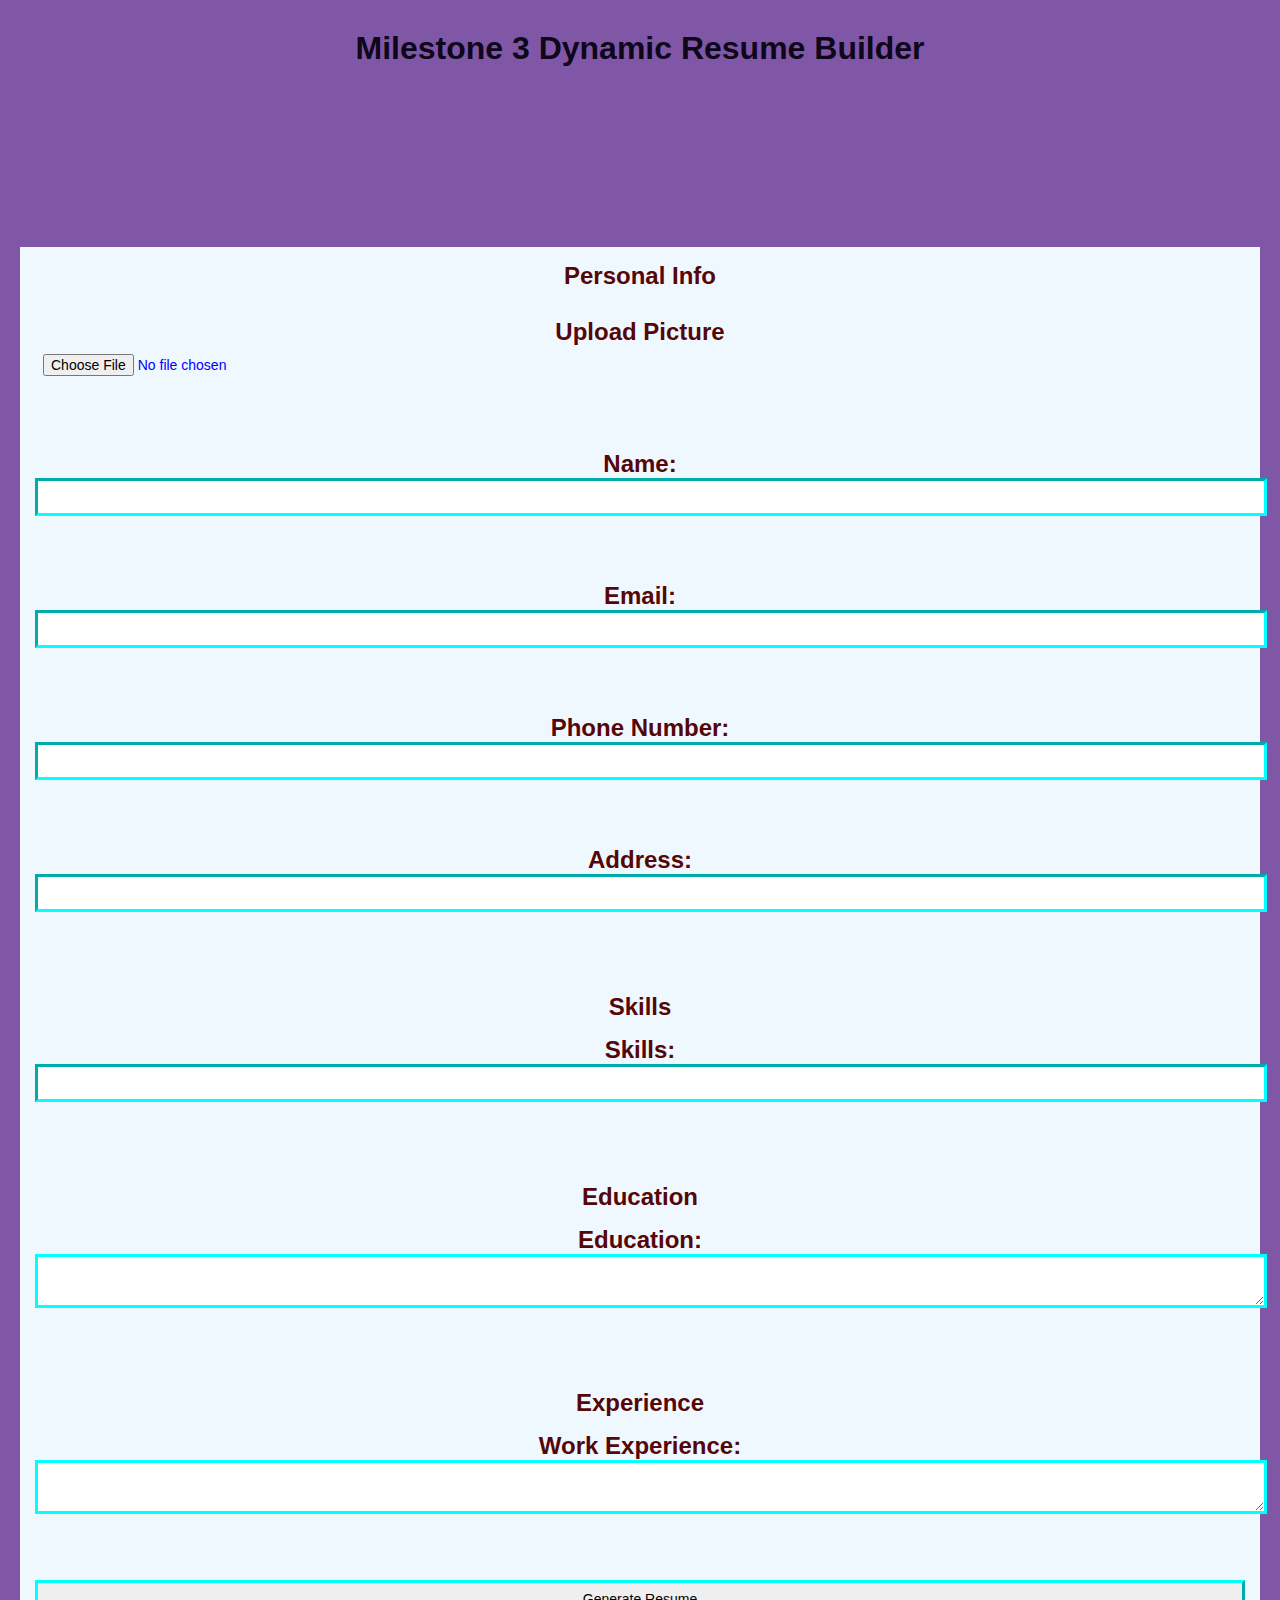
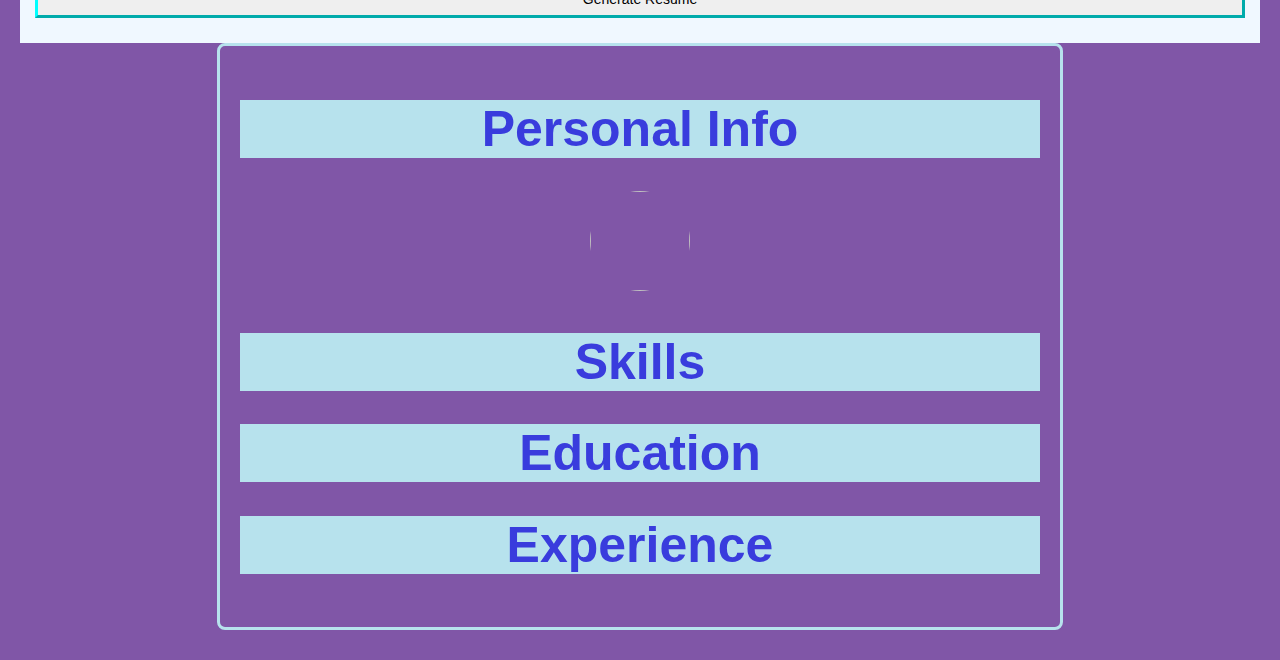
<file: Milestone3/index.html>
<!DOCTYPE html>
<html lang="en">
<head>
    <meta charset="UTF-8">
    <meta name="viewport" content="width=device-width, initial-scale=1.0">
    <title>Resume Builder</title>
    <link rel="stylesheet" href="style.css">
</head>
<body>
    <div class="heading"><strong>Milestone 3 Dynamic Resume Builder</strong>
    <div class="main">
        <form id="resumeform"></form></div>
    
    <div class="personal"><strong>Personal Info</strong><br><br>

    <label for="picture" class="inputname" id="upload"><strong>Upload Picture</strong></label>
    <input type="file" name="picture" id="picture" class="forpic" accept="image"><br> <br
    
    <label for="name" class="inputname"><strong>Name:</strong></label>
    <input type="text" id="name" name="name" required> <br> <br>
    
    <label for="email" class="inputname"><strong>Email:</strong></label>
    <input type="email" name="email" id="email" required> <br> <br>

    <label for="phone" class="inputname"><strong>Phone Number:</strong></label>
    <input type="tel" name="phone" id="phone" required> <br> <br>

    <label for="address" class="inputname"><strong>Address:</strong></label>
    <input type="text" name="address" id="address" required> <br> <br>

    <div class="personal"><strong>Skills</strong></div>
    <label for="skills" class="inputname"><strong>Skills:</strong></label>
    <input type="text" name="skills" id="skills" required><br> <br>

    <div class="personal"><strong>Education</strong></div>
    <label for="education" class="inputname"><strong>Education:</strong></label>
    <textarea name="education" id="education"required></textarea> <br><br>

    <div class="personal"><strong>Experience</strong></div>
    <label for="experience" class="inputname"><strong>Work Experience:</strong></label>
    <textarea name="experience" id="experience"required></textarea> <br><br>

    <input type="submit" class="inputname" value="Generate Resume">

    </form>
    </div>

    <div id="resumeOutput">
<!-- Resume will be generated below -->
        <h1 class="resumeinfo">Personal Info</h1>
        <img id="displayPicture">
        <h2 id="displayName"></h2>
        <p id="displayPhone"></p>
        <p id="displayEmail"></p>
        <p id="displayAdress"></p>
        <h1 class="resumeinfo">Skills</h1>
        <p id="displaySkills"></p>
        <h1 class="resumeinfo">Education</h1>
        <p id="displayEducation"></p>
        <h1 class="resumeinfo">Experience</h1>
        <p id="displayExperience"></p>
  </div>

  <script src="script.js"></script>

</body>
</html>
</file>
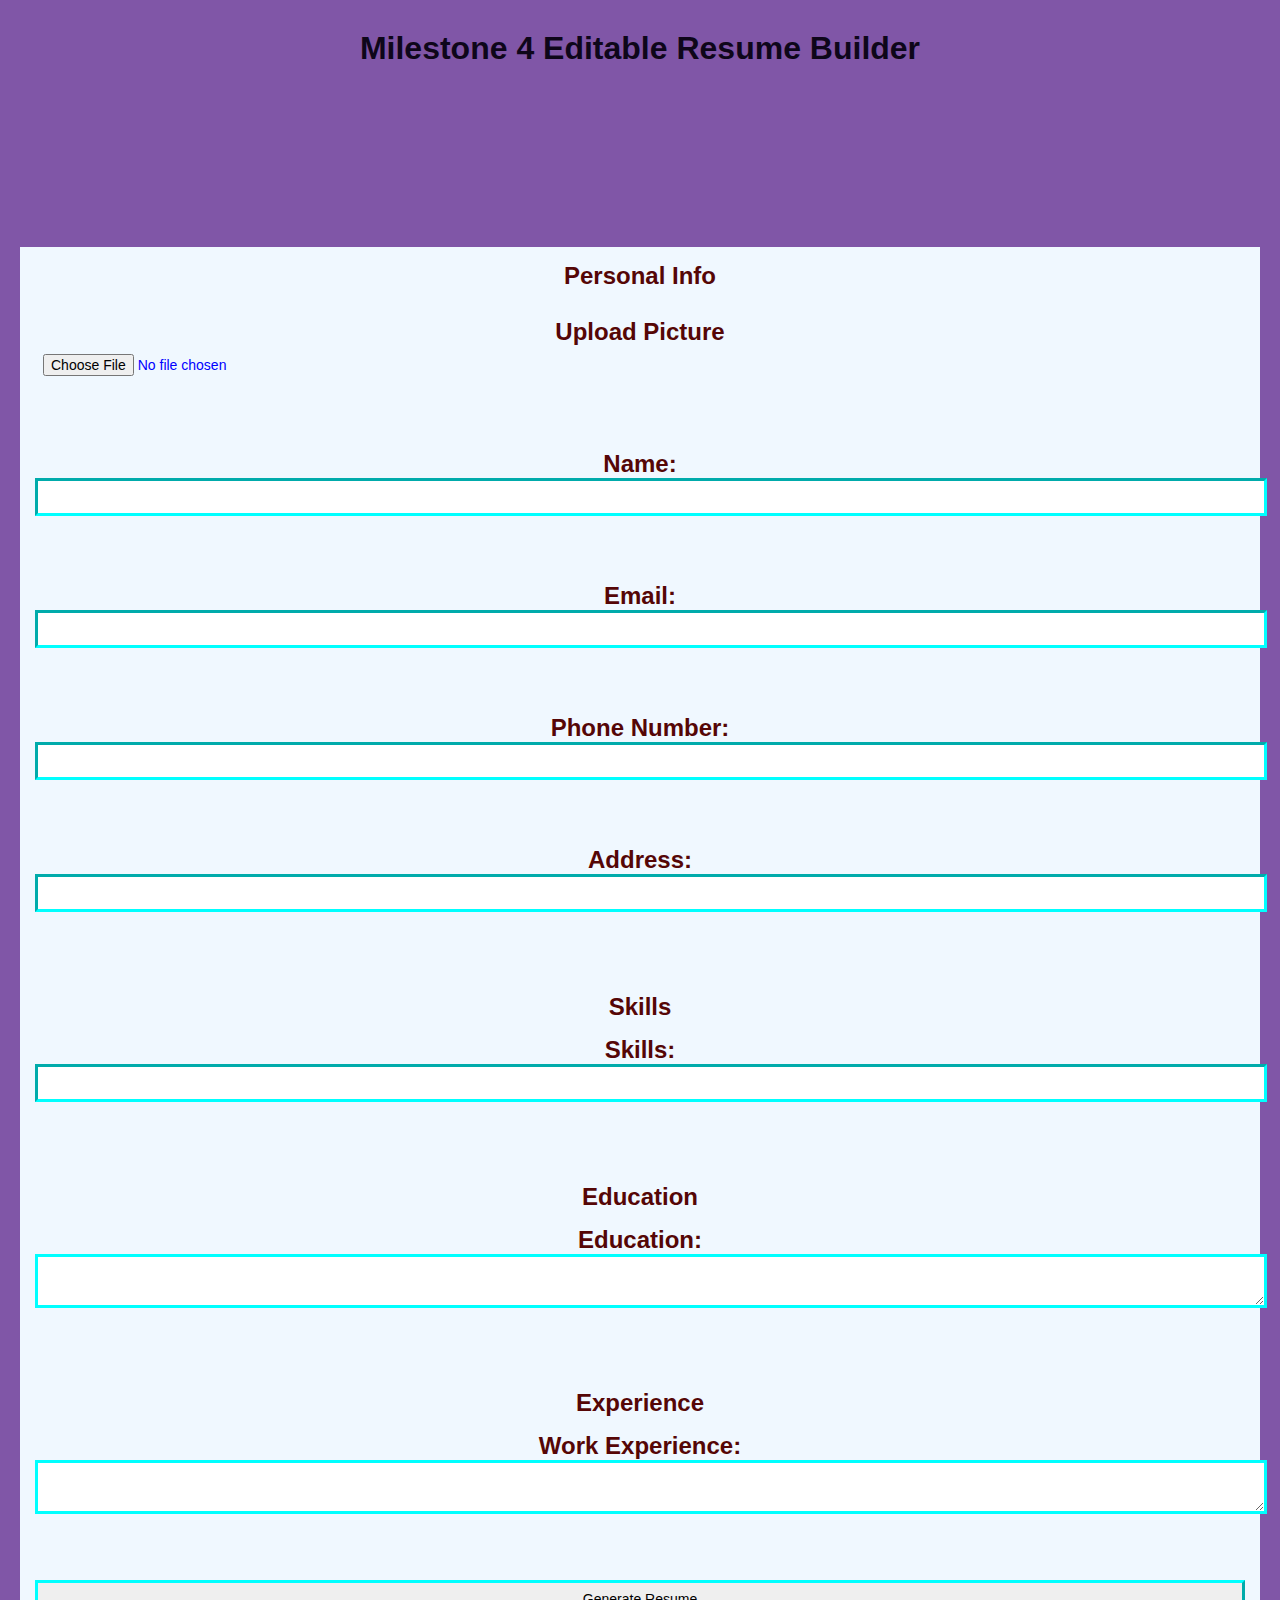
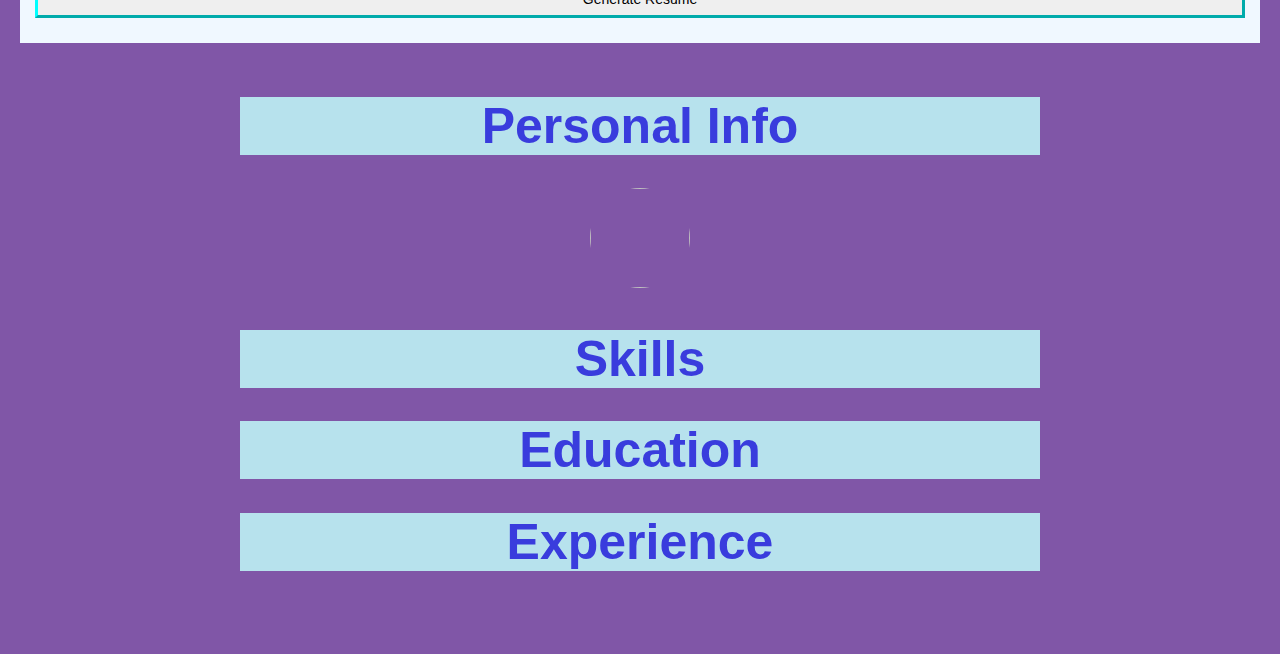
<file: Milestone4/index.html>
<!DOCTYPE html>
<html lang="en">
<head>
    <meta charset="UTF-8">
    <meta name="viewport" content="width=device-width, initial-scale=1.0">
    <title>Resume Builder</title>
    <link rel="stylesheet" href="style.css">
</head>
<body>
    <div class="heading"><strong>Milestone 4 Editable Resume Builder</strong>
    <div class="main">
        <form id="resumeform"></form></div>
    
    <div class="personal"><strong>Personal Info</strong><br><br>

    <label for="picture" class="inputname" id="upload"><strong>Upload Picture</strong></label>
    <input type="file" name="picture" id="picture" class="forpic" accept="image"><br> <br
    
    <label for="name" class="inputname"><strong>Name:</strong></label>
    <input type="text" id="name" name="name" required> <br> <br>
    
    <label for="email" class="inputname"><strong>Email:</strong></label>
    <input type="email" name="email" id="email" required> <br> <br>

    <label for="phone" class="inputname"><strong>Phone Number:</strong></label>
    <input type="tel" name="phone" id="phone" required> <br> <br>

    <label for="address" class="inputname"><strong>Address:</strong></label>
    <input type="text" name="address" id="address" required> <br> <br>

    <div class="personal"><strong>Skills</strong></div>
    <label for="skills" class="inputname"><strong>Skills:</strong></label>
    <input type="text" name="skills" id="skills" required><br> <br>

    <div class="personal"><strong>Education</strong></div>
    <label for="education" class="inputname"><strong>Education:</strong></label>
    <textarea name="education" id="education"required></textarea> <br><br>

    <div class="personal"><strong>Experience</strong></div>
    <label for="experience" class="inputname"><strong>Work Experience:</strong></label>
    <textarea name="experience" id="experience"required></textarea> <br><br>

    <input type="submit" class="inputname" value="Generate Resume">

    </form>
    </div>

    <div id="resumeOutput">
<!-- Resume will be generated below -->
        <h1 class="resumeinfo">Personal Info</h1>
        <img id="displayPicture">
        <h2 id="displayName"></h2>
        <p id="displayPhone"></p>
        <p id="displayEmail"></p>
        <p id="displayAdress"></p>
        <h1 class="resumeinfo">Skills</h1>
        <p id="displaySkills"></p>
        <h1 class="resumeinfo">Education</h1>
        <p id="displayEducation"></p>
        <h1 class="resumeinfo">Experience</h1>
        <p id="displayExperience"></p>
  </div>

  <script src="script.js"></script>

</body>
</html>
</file>
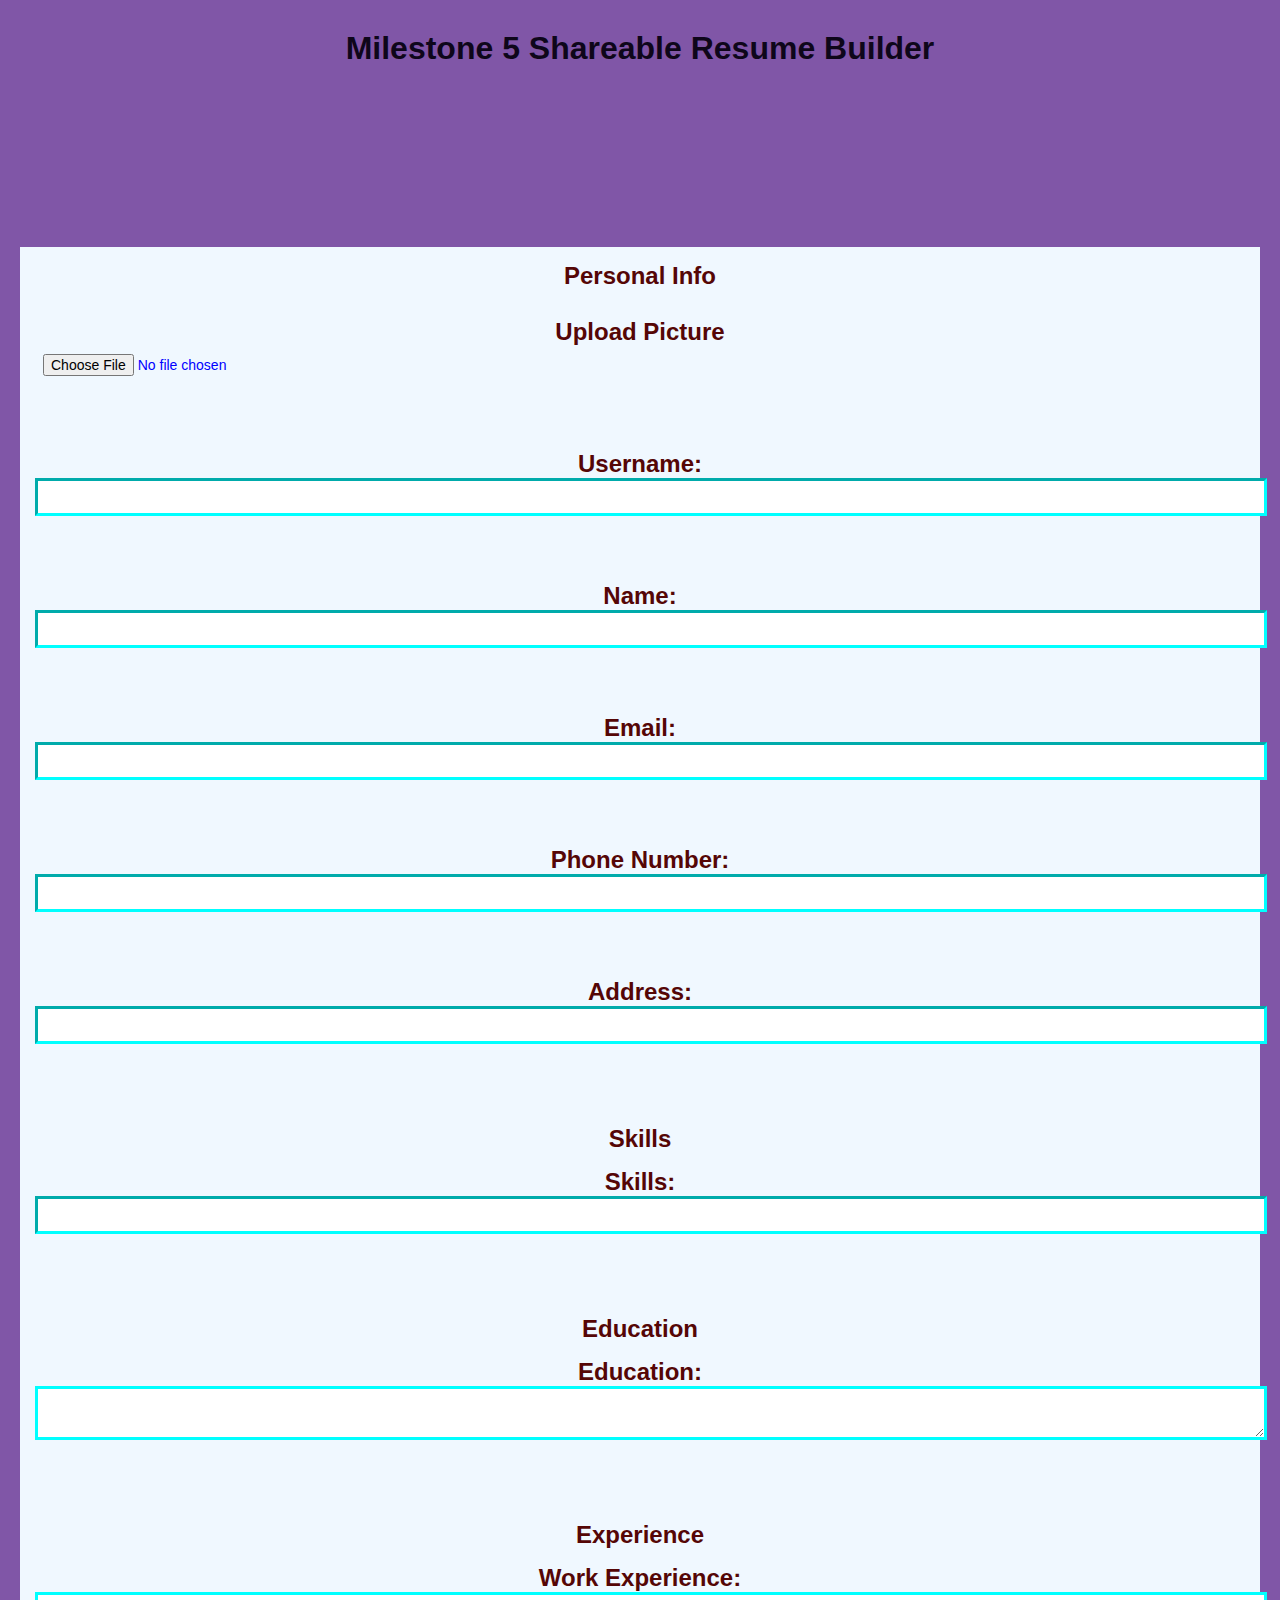
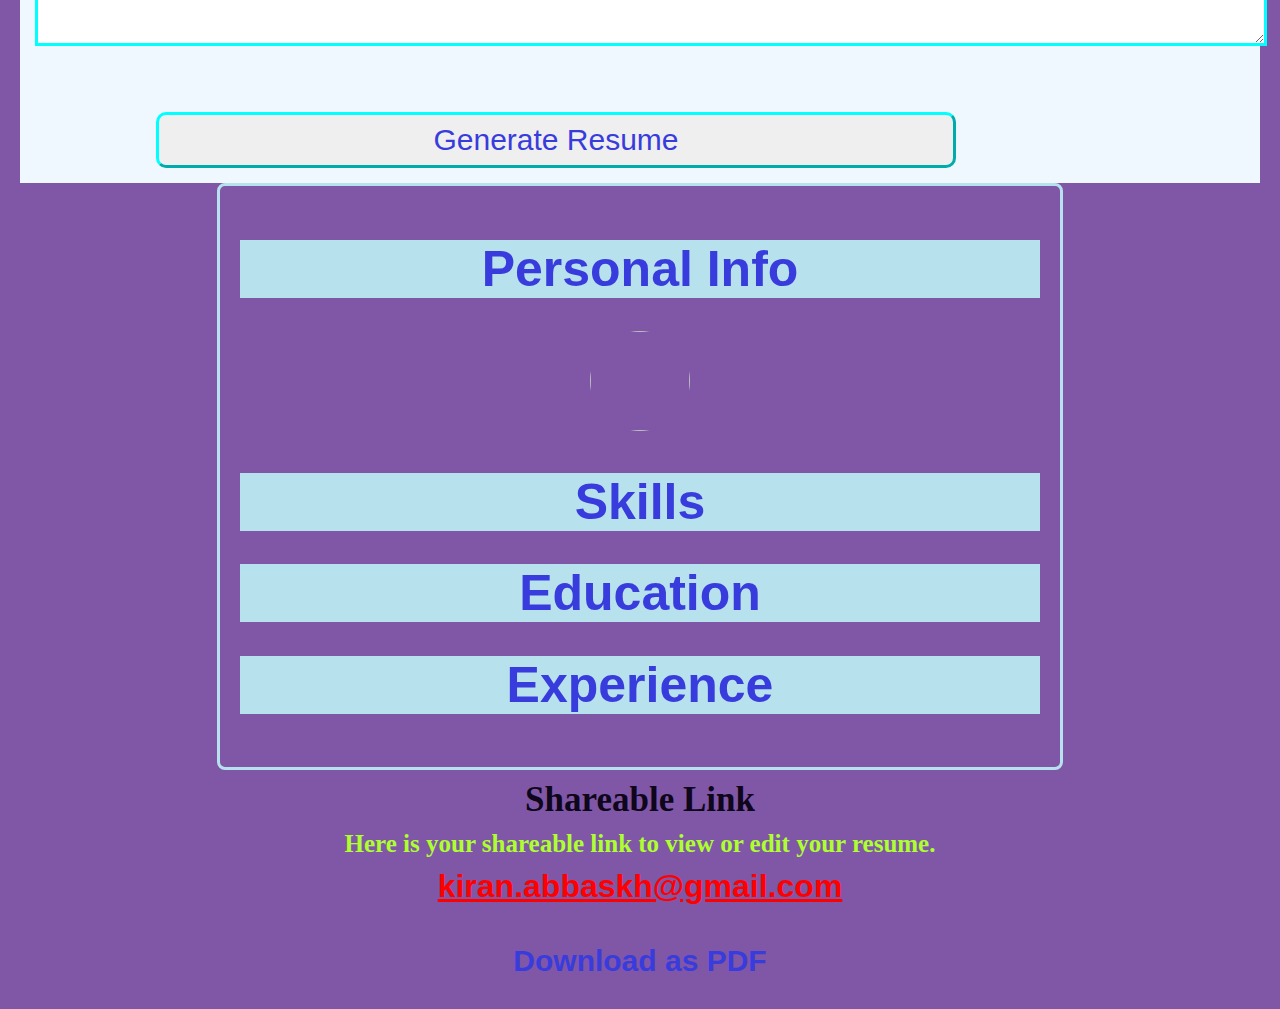
<file: Milestone5/index.html>
<!DOCTYPE html>
<html lang="en">
<head>
    <meta charset="UTF-8">
    <meta name="viewport" content="width=device-width, initial-scale=1.0">
    <title>Resume Builder</title>
    <link rel="stylesheet" href="style.css">
</head>
<body>
    <div class="heading"><strong>Milestone 5 Shareable Resume Builder</strong>
    <div class="main">
        <form id="resumeform"></form></div>
    
    <div class="personal"><strong>Personal Info</strong><br><br>

    <label for="picture" class="inputname" id="upload"><strong>Upload Picture</strong></label>
    <input type="file" name="picture" id="picture" class="forpic" accept="image"><br> <br

    <label for="username" class="inputname"><strong>Username:</strong></label>
    <input type="text" id="username" name="username" required> <br> <br>

    <label for="name" class="inputname"><strong>Name:</strong></label>
    <input type="text" id="name" name="name" required> <br> <br>

    <label for="email" class="inputname"><strong>Email:</strong></label>
    <input type="email" name="email" id="email" required> <br> <br>

    <label for="phone" class="inputname"><strong>Phone Number:</strong></label>
    <input type="tel" name="phone" id="phone" required> <br> <br>

    <label for="address" class="inputname"><strong>Address:</strong></label>
    <input type="text" name="address" id="address" required> <br> <br>

    <div class="personal"><strong>Skills</strong></div>
    <label for="skills" class="inputname"><strong>Skills:</strong></label>
    <input type="text" name="skills" id="skills" required><br> <br>

    <div class="personal"><strong>Education</strong></div>
    <label for="education" class="inputname"><strong>Education:</strong></label>
    <textarea name="education" id="education"required></textarea> <br><br>

    <div class="personal"><strong>Experience</strong></div>
    <label for="experience" class="inputname"><strong>Work Experience:</strong></label>
    <textarea name="experience" id="experience"required></textarea> <br><br>

    <input type="submit" id="submit" class="inputname" value="Generate Resume">

    </form>
    </div>

    <div id="resumeOutput">
<!-- Resume will be generated below -->
        <h1 class="resumeinfo">Personal Info</h1>
        <img id="displayPicture">
        <h2 id="displayName"></h2>
        <p id="displayPhone"></p>
        <p id="displayEmail"></p>
        <p id="displayAdress"></p>
        <h1 class="resumeinfo">Skills</h1>
        <p id="displaySkills"></p>
        <h1 class="resumeinfo">Education</h1>
        <p id="displayEducation"></p>
        <h1 class="resumeinfo">Experience</h1>
        <p id="displayExperience"></p>
  </div>
  <div id="Shareable-link-container">
    <h2>Shareable Link</h2> 
    <p>Here is your shareable link to view or edit your resume.</p>
    <a href="#" id="Shareable-link" target="_blank"><b>kiran.abbaskh@gmail.com</b></a> <br><br>
    <botton id="downloadpdf"><b>Download as PDF</b></botton> 
  </div>
  <script src="script.js"></script>

</body>
</html>
</file>
<file: Milestone3/style.css>
body{
    font-family: Arial, Helvetica, sans-serif;
    margin: 20px;
    background-color: rgb(128, 86, 167);
}
.heading{
    color: rgb(14, 6, 26);
    font-size: xx-large;
    text-align: center;
    margin-top: 30px;
    margin-bottom: 30px;
}
.main{
    max-width: 80%;
    margin: auto;
    padding: 20px;
    border-radius: 8px;
    text-align: center;
    margin-bottom: 100px;
    position: relative;
}
.personal{
    color: rgb(85, 6, 6);
    background-color: aliceblue;
    text-align: center;
    padding: 15px;
    font-size: x-large;
}

.forpic{
    color: blue;
}
.input[type="file"]{
    font-size: 16px;
    padding: 10px;
    width: 250px;
    background-color: #b7e2ed;
    border-radius: 30px;
    margin-top: 20px;
}

.input[type="file"]::file.selector-button{
    background-color: #b7e2ed;
    cursor: pointer;
    font-size: large;
    color: #fff;
    border-color: #393cdd;
    border-radius: 10px;
}

form{
    margin-bottom: 40px;
}

input,textarea{
    display: block;
    margin-bottom: 10px;
    width: 100%;
    padding: 8px;
    font-size: 14px;
    border-color: aqua;
    border-width: 3px;
}

#resumeOutput{
    max-width: 800px;
    margin: 0 auto;
    padding: 20px;
    border-radius: 8px;
    text-align: center;
    border: 3px solid #b7e2ed;
    color: #393cdd;
    border-image: url(https://previews.123rf.com/images/atasitseli/atasitseli1605/atasitseli160500258/56081092-the-branch-of-lilac-blossoms-in-a-spring-time-garden-background-for-the-design-theme-for-the-spring.jpg);

}

h1{
   background-color: #b7e2ed;
   color: #393cdd ;
   text-align: center;
   font-size: 50px;

}

h2 ,p{
margin: 10px  0;

}

h2{
    font-size: 35px;
    font-family: cursive;
}

p{
    color: greenyellow;
    font-size: 25px;
    font-family: 'Times New Roman', Times, serif;
    font-weight: bold;
}

img{
    max-width: 150px;
    border-radius: 50%;
    height: 100px;
    width: 100px;
}

@media (max-width:600px){
/* Adjusting padding and font size for smaller screen */
body{
    margin: 10px;
}


form{
    padding: 15px;
    margin-bottom: 20px;

}
input, textArea{
    font-size: 14px;
    padding: 10px;
}
h2{
    font-size: 1.5em;
}

p{
   font-size: 1em;
}

img{
    max-width: 100px;
}

input[type="submit"]{
    padding: auto;
}
#resumeOutput{
    padding: 15px;
    margin-bottom: 20px;
    margin-left: -3px;
}
}
</file>
<file: Milestone4/style.css>
body{
    font-family: Arial, Helvetica, sans-serif;
    margin: 20px;
    background-color: rgb(128, 86, 167);
}
.heading{
    color: rgb(14, 6, 26);
    font-size: xx-large;
    text-align: center;
    margin-top: 30px;
    margin-bottom: 30px;
}
.main{
    max-width: 80%;
    margin: auto;
    padding: 20px;
    border-radius: 8px;
    text-align: center;
    margin-bottom: 100px;
    position: relative;
}
.personal{
    color: rgb(85, 6, 6);
    background-color: aliceblue;
    text-align: center;
    padding: 15px;
    font-size: x-large;
}

.forpic{
    color: blue;
}
.input[type="file"]{
    font-size: 16px;
    padding: 10px;
    width: 250px;
    background-color: #b7e2ed;
    border-radius: 30px;
    margin-top: 20px;
}

.input[type="file"]::file.selector-button{
    background-color: #b7e2ed;
    cursor: pointer;
    font-size: large;
    color: #fff;
    border-color: #393cdd;
    border-radius: 10px;
}

form{
    margin-bottom: 40px;
}

input,textarea{
    display: block;
    margin-bottom: 10px;
    width: 100%;
    padding: 8px;
    font-size: 14px;
    border-color: aqua;
    border-width: 3px;
}

#resumeOutput{
    max-width: 800px;
    margin: 0 auto;
    padding: 20px;
    border-radius: 8px;
    text-align: center;
    border: 3px solid b7e2ed;
    color: #393cdd;
    background-image: url(https://previews.123rf.com/images/atasitseli/atasitseli1605/atasitseli160500258/56081092-the-branch-of-lilac-blossoms-in-a-spring-time-garden-background-for-the-design-theme-for-the-spring.jpg);

}

h1{
   background-color: #b7e2ed;
   color: #393cdd ;
   text-align: center;
   font-size: 50px;

}

h2 ,p{
margin: 10px  0;

}

h2{
    font-size: 35px;
    font-family: cursive;
}

p{
    color: greenyellow;
    font-size: 25px;
    font-family: 'Times New Roman', Times, serif;
    font-weight: bold;
}

img{
    max-width: 150px;
    border-radius: 50%;
    height: 100px;
    width: 100px;
}

@media (max-width:600px){
/* Adjusting padding and font size for smaller screen */
body{
    margin: 10px;
}


form{
    padding: 15px;
    margin-bottom: 20px;

}
input, textArea{
    font-size: 14px;
    padding: 10px;
}
h2{
    font-size: 1.5em;
}

p{
   font-size: 1em;
}

img{
    max-width: 100px;
}

input[type="submit"]{
    padding: auto;
}
#resumeOutput{
    padding: 15px;
    margin-bottom: 20px;
    margin-left: -3px;
}
}
</file>
<file: Milestone5/style.css>
body{
    font-family: Arial, Helvetica, sans-serif;
    margin: 20px;
    background-color: rgb(128, 86, 167);
}
.heading{
    color: rgb(14, 6, 26);
    font-size: xx-large;
    text-align: center;
    margin-top: 30px;
    margin-bottom: 30px;
}
.main{
    max-width: 80%;
    margin: auto;
    padding: 20px;
    border-radius: 8px;
    text-align: center;
    margin-bottom: 100px;
    position: relative;
}
.personal{
    color: rgb(85, 6, 6);
    background-color: aliceblue;
    text-align: center;
    padding: 15px;
    font-size: x-large;
}

.forpic{
    color: blue;
}
.input[type="file"]{
    font-size: 16px;
    padding: 10px;
    width: 250px;
    background-color: #b7e2ed;
    border-radius: 30px;
    margin-top: 20px;
}

.input[type="file"]::file.selector-button{
    background-color: #b7e2ed;
    cursor: pointer;
    font-size: large;
    color: #fff;
    border-color: #393cdd;
    border-radius: 10px;
}

form{
    margin-bottom: 40px;
}

input,textarea{
    display: block;
    margin-bottom: 10px;
    width: 100%;
    padding: 8px;
    font-size: 14px;
    border-color: aqua;
    border-width: 3px;
}

#resumeOutput{
    max-width: 800px;
    margin: 0 auto;
    padding: 20px;
    border-radius: 8px;
    text-align: center;
    border: 3px solid #b7e2ed;
    color: #393cdd;
    background-image: url(https://previews.123rf.com/images/atasitseli/atasitseli1605/atasitseli160500258/56081092-the-branch-of-lilac-blossoms-in-a-spring-time-garden-background-for-the-design-theme-for-the-spring.jpg);

}

#shareable-link-container{
    max-width: 800px;
    margin-top: 40px;
    margin: 40 auto;
    padding: 20px;
    border-radius: 8px;
    text-align: center;
    border: 3px solid #b7e2ed;
    color: #393cdd;
    background-image: url(https://previews.123rf.com/images/atasitseli/atasitseli1605/atasitseli160500258/56081092-the-branch-of-lilac-blossoms-in-a-spring-time-garden-background-for-the-design-theme-for-the-spring.jpg);

}

#submit{
    max-width: 800px;
    border-radius: 10px;
    font-size: 30px;
    margin: 0 10%;
    color: #393cdd;
}

#submit:hover{
    color: rgb(68, 8, 68);
    box-shadow: 5px 5px 15px palevioletred;
}

#downloadpdf{
    max-width: 800px;
    border-radius: 10px;
    font-size: 30px;
    margin: 0 10%;
    color: #393cdd;
}

#downloadpdf:hover{
    color: rgb(68, 8, 68);
    box-shadow: 5px 5px 15px palevioletred;
}

a{
    color: red
}

a:hover{
    color: blue
}

h1{
   background-color: #b7e2ed;
   color: #393cdd ;
   text-align: center;
   font-size: 50px;

}

h2 ,p{
margin: 10px  0;

}

h2{
    font-size: 35px;
    font-family: cursive;
}

p{
    color: greenyellow;
    font-size: 25px;
    font-family: 'Times New Roman', Times, serif;
    font-weight: bold;
}

img{
    max-width: 150px;
    border-radius: 50%;
    height: 100px;
    width: 100px;
}

@media (max-width:600px){
/* Adjusting padding and font size for smaller screen */
body{
    margin: 10px;
}


form{
    padding: 15px;
    margin-bottom: 20px;

}
input, textArea{
    font-size: 14px;
    padding: 10px;
}
h2{
    font-size: 1.5em;
}

p{
   font-size: 1em;
}

img{
    max-width: 100px;
}

input[type="submit"]{
    padding: auto;
}
#resumeOutput{
    padding: 15px;
    margin-bottom: 20px;
    margin-left: -3px;
}
}
</file>
